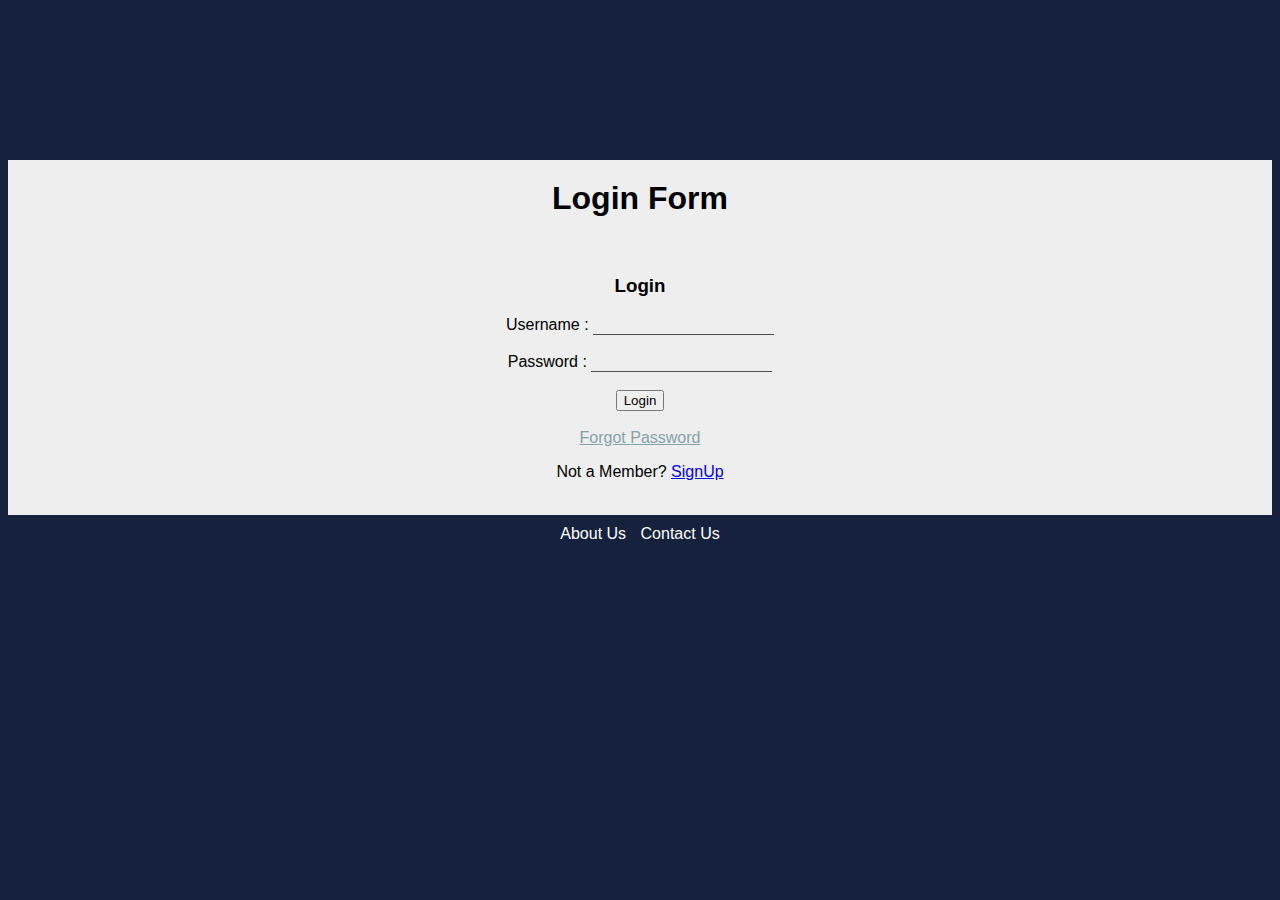
<file: index.html>
<!DOCTYPE html>
<html lang="en">
<head>
    <meta charset="UTF-8">
    <meta http-equiv="X-UA-Compatible" content="IE=edge">
    <meta name="viewport" content="width=device-width, initial-scale=1.0">
    <link rel="stylesheet" href="loginForm.css">
    <title>Login Form</title>
</head>
<body>
    <center>
 <div class="mid">
    <h1>Login Form</h1> <br>
    <h3>Login</h3> 
     
    <label for="uname">Username :</label>  <input type="text" id="uname"><br><br>
    <label for="pass">Password :</label> <input type="password" id="pass"><br><br>
    
    <input type="button" value="Login"><br><br>
    <a href="">Forgot Password</a> 
    <p>Not a Member? <a href="form.html">SignUp</a></p> <br>
    </div>  

    <div class="cnt"><a href="../week1/resume.html">About Us</a>
    <a href="contactus.html">Contact Us</a> </div>
    </center>
 
</body>
</html>
</file>
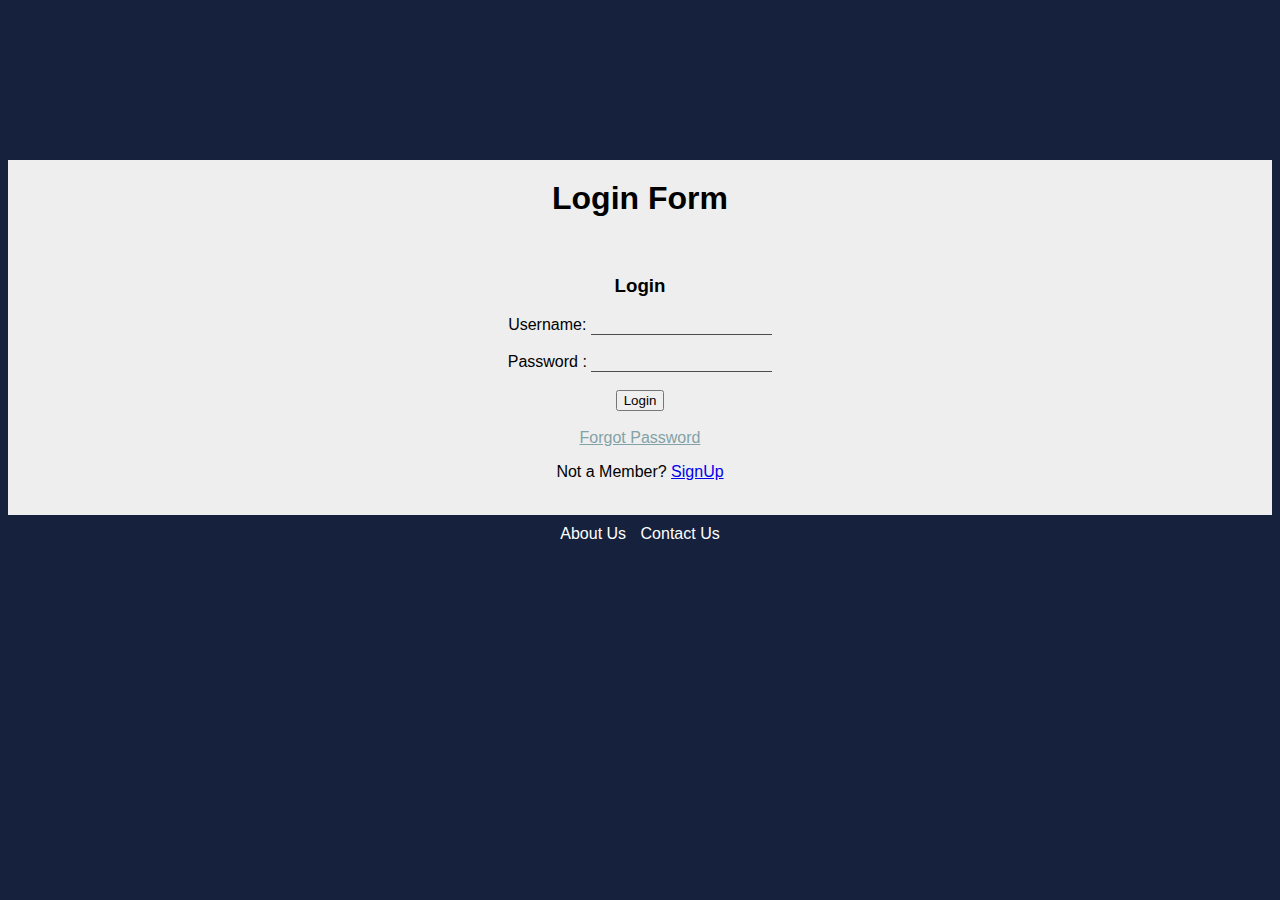
<file: loginForm.html>
<!DOCTYPE html>
<html lang="en">
<head>
    <meta charset="UTF-8">
    <meta http-equiv="X-UA-Compatible" content="IE=edge">
    <meta name="viewport" content="width=device-width, initial-scale=1.0">
    <link rel="stylesheet" href="loginForm.css">
    <title>Login Form</title>
</head>
<body>
    <center>
 <div class="mid">
    <h1>Login Form</h1> <br>
    <h3>Login</h3> 
    <label for="uname">Username:</label>  <input type="text" id="uname"><br><br>
    <label for="pass">Password :</label> <input type="password" id="pass"><br><br>
    
    <input type="button" value="Login"><br><br>
    <a href="">Forgot Password</a> 
    <p>Not a Member? <a href="form.html">SignUp</a></p> <br>
    </div>  

    <div class="cnt"><a href="../week1/resume.html">About Us</a>
    <a href="contactus.html">Contact Us</a> </div>
    </center>
 
</body>
</html>
</file>
<file: loginForm.css>
body{
    background-color: #16213E;
}
.container{
    padding-left:40% ;
    width: 25%;
    text-align:center;
}
.mid{
    background-color: #EEEEEE;
    margin-top: 10em;
}
h1{
    padding-top: 20px;
}

*{
    font-family: 'Montserrat Alternates', sans-serif;
}
.cnt{
    padding: 10px;
}
.cnt a:link{
   
    text-decoration: none;
    color: #fff;
    padding: 5px;
}
a:visited{
    color: rgb(131, 162, 167);
}
input[type=text] ,input[type=password] {
    background: transparent;
    border: none;
    border-bottom: 1px solid #000000ae;
}
</file>
